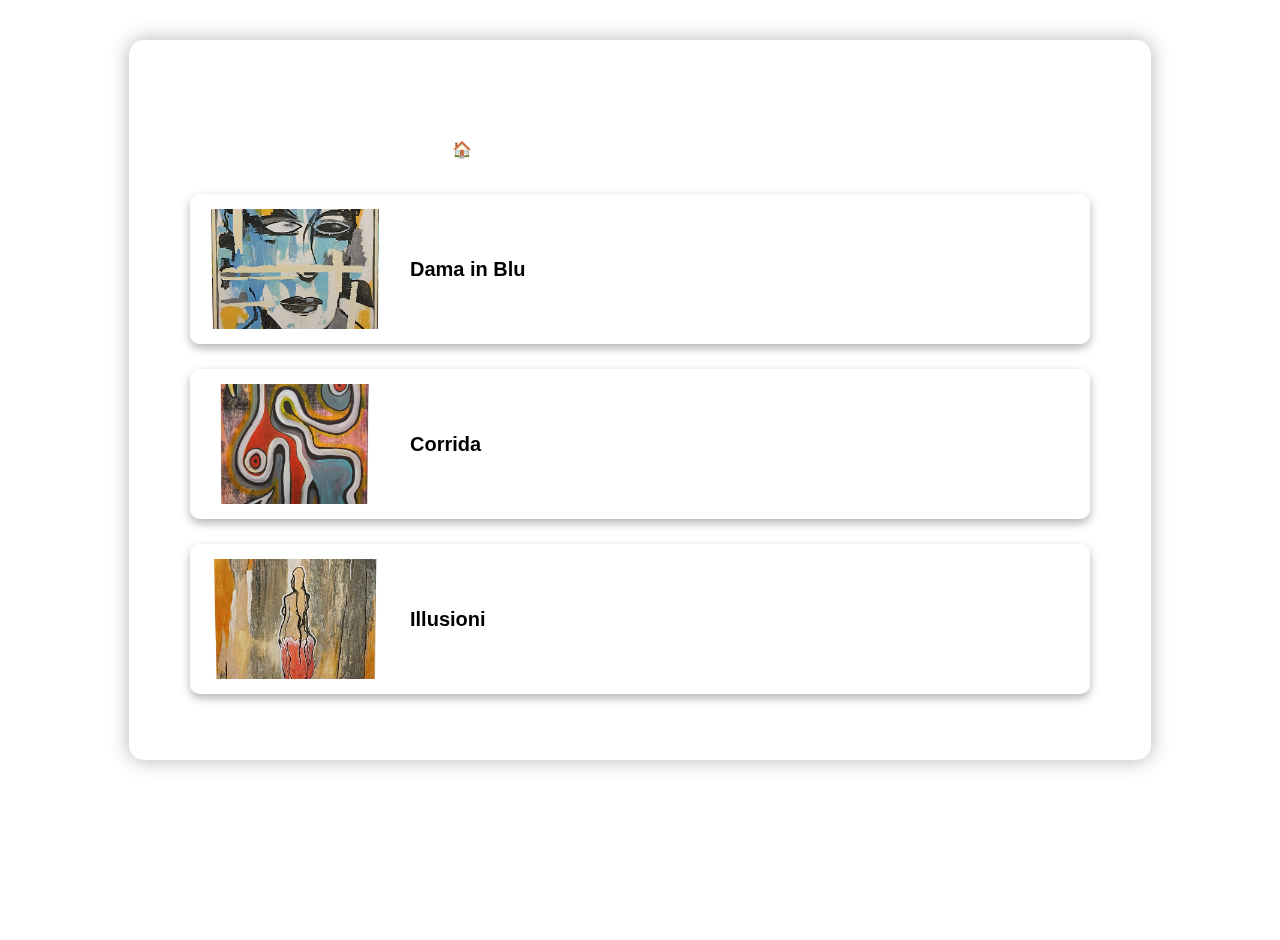
<file: pagina_1.html>
<!DOCTYPE html>
<html lang="it">
<head>
  <meta charset="UTF-8">
  <meta name="viewport" content="width=device-width, initial-scale=1.0">
  <title>Pagina 1</title>

  <style>
    body {
      margin: 0;
      height: 100vh;
      background-image: url("https://upload.wikimedia.org/wikipedia/commons/thumb/f/f1/Palm_Springs_Art_Museum_interior_-_2.jpg/640px-Palm_Springs_Art_Museum_interior_-_2.jpg");
      background-size: cover;
      background-position: center;
      font-family: Arial, sans-serif;
      display: flex;
      justify-content: center;
      align-items: flex-start;
      padding-top: 40px;
    }

    .container {
      background: rgba(255, 255, 255, 0.1);
      backdrop-filter: blur(8px);
      border: 1px solid rgba(255, 255, 255, 0.3);
      border-radius: 15px;
      padding: 40px 60px;
      width: 80%;
      max-width: 900px;
      color: white;
      box-shadow: 0 0 20px rgba(0, 0, 0, 0.3);
    }

    h1 {
      text-align: center;
      font-size: 30px;
      margin-top: 0;
      margin-bottom: 25px;
    }

    .buttons {
      text-align: center;
      margin-bottom: 35px;
    }

    .buttons a {
      text-decoration: none;
      color: white;
      background-color: rgba(255, 255, 255, 0.2);
      border: 1px solid rgba(255, 255, 255, 0.4);
      padding: 10px 20px;
      border-radius: 6px;
      margin: 0 10px;
      font-weight: bold;
      transition: background 0.3s;
    }

    .buttons a:hover {
      background-color: rgba(255, 255, 255, 0.4);
    }

    .item {
      display: flex;
      align-items: center;
      gap: 25px;
      background-color: rgba(255, 255, 255, 0.85);
      color: black;
      border-radius: 10px;
      margin-bottom: 25px;
      padding: 15px;
      box-shadow: 0 4px 10px rgba(0, 0, 0, 0.3);
      transition: transform 0.3s ease;
    }

    .item:hover {
      transform: scale(1.02);
    }

    .item img {
      width: 180px;
      height: 120px;
      object-fit: cover;
      border-radius: 8px;
      flex-shrink: 0;
    }

    .item h2 {
      font-size: 20px;
      margin: 0;
    }

    @media (max-width: 700px) {
      .item {
        flex-direction: column;
        align-items: center;
        text-align: center;
      }

      .item img {
        width: 100%;
        height: 200px;
      }
    }
  </style>
</head>
<body>

  <div class="container">
    <h1>Pagina 1</h1>

    <div class="buttons">
      <a href="index.html">🏠 Torna alla Homepage</a>
      <a href="pagina_2.html">➡ Vai a Pagina 2</a>
    </div>

    <section class="list" aria-label="Contenuti Pagina 1">

      <article class="item">
        <img src="\Immagini\Pagina1\Dama in Blu.jpeg" alt="Immagine 1">
        <h2>Dama in Blu</h2>
      </article>

      <article class="item">
        <img src="\Immagini\Pagina1\Corrida.jpeg" alt="Immagine 2">
        <h2>Corrida</h2>
      </article>

      <article class="item">
        <img src="\Immagini\Pagina1\Illusioni.jpeg" alt="Immagine 3">
        <h2>Illusioni</h2>
      </article>

    </section>
  </div>

  <script>
document.querySelectorAll(".item img").forEach(img => {
  img.addEventListener("click", () => {
    
    const clone = img.cloneNode();
    document.body.appendChild(clone);

    
    const rect = img.getBoundingClientRect();
    clone.style.position = "fixed";
    clone.style.left = rect.left + "px";
    clone.style.top = rect.top + "px";
    clone.style.width = rect.width + "px";
    clone.style.height = rect.height + "px";
    clone.style.borderRadius = "8px";
    clone.style.transition = "all 0.8s ease";
    clone.style.zIndex = "9999";
    clone.style.cursor = "pointer";
    clone.style.objectFit = "contain"; 

    
    void clone.offsetWidth;

    
    const maxW = window.innerWidth * 0.9;
    const maxH = window.innerHeight * 0.9;

    
    const scaleW = maxW / rect.width;
    const scaleH = maxH / rect.height;
    const scale = Math.min(scaleW, scaleH);

    
    clone.style.left = "50%";
    clone.style.top = "50%";
    clone.style.transform = `translate(-50%, -50%) scale(${scale})`;
    clone.style.borderRadius = "10px";
    clone.style.boxShadow = "0 0 40px rgba(0,0,0,0.6)";

    
    setTimeout(() => {
      clone.style.transform = "translate(0, 0) scale(1)";
      clone.style.left = rect.left + "px";
      clone.style.top = rect.top + "px";
      clone.style.width = rect.width + "px";
      clone.style.height = rect.height + "px";
      clone.style.boxShadow = "0 0 0 rgba(0,0,0,0)";
      setTimeout(() => clone.remove(), 800);
    }, 2000);
  });
});
</script>


</body>
</html>
</file>
